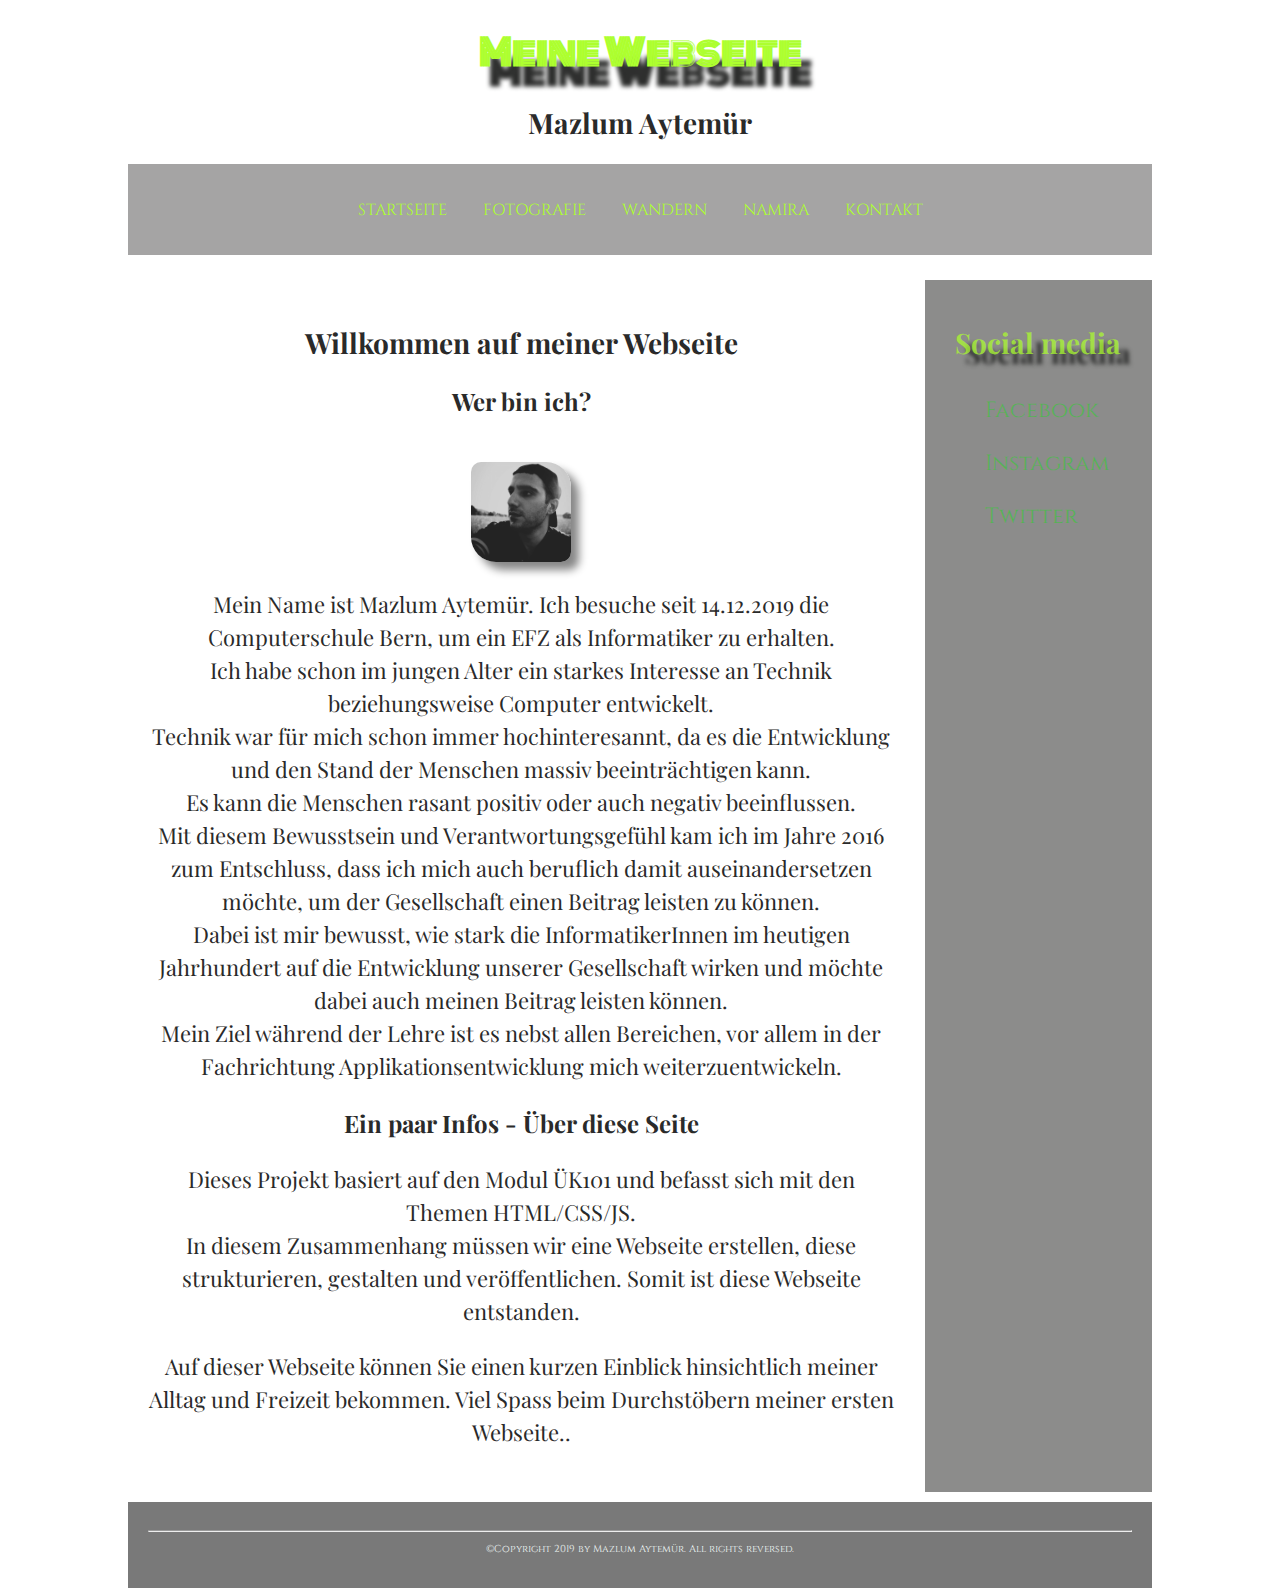
<file: Meine Webseite 3/index.html>
<!DOCTYPE html>
<html lang="de">
<head>
    <!--Coded by Mazlum Aytemür - CsBe | Inf19 | ük 101-->
    <title>Meine Webseite</title>
    <meta charset="UTF-8">
    <meta name="viewport" content="width=device-width, initial-scale=1.0">
    <meta http-equiv="X-UA-Compatible" content="ie=edge">
    
    <link rel="stylesheet" href="styles/style.css">
    <link rel="stylesheet" href="styles/responsive_nav.css">
    <link href="https://fonts.googleapis.com/css?family=Cinzel&display=swap" rel="stylesheet">
    <link href="https://fonts.googleapis.com/css?family=Playfair+Display&display=swap" rel="stylesheet">
    <link href="https://fonts.googleapis.com/css?family=Monoton&display=swap" rel="stylesheet">
    <link rel="shortcut icon" type="image/x-icon" href="/img/icons/6.1.png">
    <!--Quellenangabe favicon: https://www.hiclipart.com/free-transparent-background-png-clipart-dadzw/download-->
</head>

<body>
    <header>
        <h1>Meine Webseite</h1>
        <h2>Mazlum Aytemür</h2>
    </header>
    <nav class="responsivenav" id="responsivenav">
        <a class="active" href="index.html">Startseite</a>
        <a href="photography.html">Fotografie</a>
        <a href="wandern.html">Wandern</a>
        <a href="namira.html">Namira</a>
        <a href="kontakt.html">Kontakt</a>
        <div class="barcontainer" id="barcontainer">
            <div class="bar1"></div>
            <div class="bar2"></div>
            <div class="bar3"></div>
        </div>
    </nav>

    <main>
        <article id="startseite">
            <h2>Willkommen auf meiner Webseite</h2>
            <h3>Wer bin ich?</h3>
            <br>
            <img class="profilbild" src="img/me/4.1.jpg" alt="Ein Bild von mir">
            <p>
                Mein Name ist Mazlum Aytemür. Ich besuche seit 14.12.2019 die Computerschule Bern, um ein EFZ als Informatiker zu erhalten. <br /> 
                Ich habe schon im jungen Alter ein starkes Interesse an Technik beziehungsweise Computer entwickelt.<br /> 
                Technik war für mich schon immer hochinteresannt, da es die Entwicklung und den Stand der Menschen massiv beeinträchtigen kann. <br /> 
                Es kann die Menschen rasant positiv oder auch negativ beeinflussen. <br /> 
                Mit diesem Bewusstsein und Verantwortungsgefühl kam ich im Jahre 2016 zum Entschluss, dass ich mich auch beruflich damit auseinandersetzen möchte, um der Gesellschaft einen Beitrag leisten zu können. <br /> 
                Dabei ist mir bewusst, wie stark die InformatikerInnen im heutigen Jahrhundert auf die Entwicklung unserer Gesellschaft wirken und möchte dabei auch meinen Beitrag leisten können. <br /> 
                Mein Ziel während der Lehre ist es nebst allen Bereichen, vor allem in der Fachrichtung Applikationsentwicklung mich weiterzuentwickeln. <br /> 
               </p>
            <h3>Ein paar Infos - Über diese Seite</h3>
            <p>Dieses Projekt basiert auf den Modul ÜK101 und befasst sich mit den Themen HTML/CSS/JS. <br /> 
                In diesem Zusammenhang müssen wir eine Webseite erstellen, diese strukturieren, gestalten und veröffentlichen.
                Somit ist diese Webseite entstanden.
              </p>
              <p>Auf dieser Webseite können Sie einen kurzen Einblick hinsichtlich meiner Alltag und Freizeit bekommen. Viel Spass beim Durchstöbern meiner ersten Webseite..</p>
        </article>


        <aside>
            <h2>Social media</h2>
            <ul>
                <li><a href="https://www.facebook.com/Infinitymindss">Facebook</a></li>
                <li><a href="https://www.instagram.com/">Instagram</a></li>
                <li><a href="https://www.Twitter.com/">Twitter</a></li>
            </ul>
        </aside>
    </main>




    <footer>
        <hr>
        <p>©Copyright 2019 by Mazlum Aytemür. All rights reversed.</p>
    </footer>



    <script src="https://code.jquery.com/jquery-3.4.1.slim.min.js" integrity="sha256-pasqAKBDmFT4eHoN2ndd6lN370kFiGUFyTiUHWhU7k8=" crossorigin="anonymous">
    </script>
    <script src="scripts/script.js"></script>

</body>

</html>
</file>
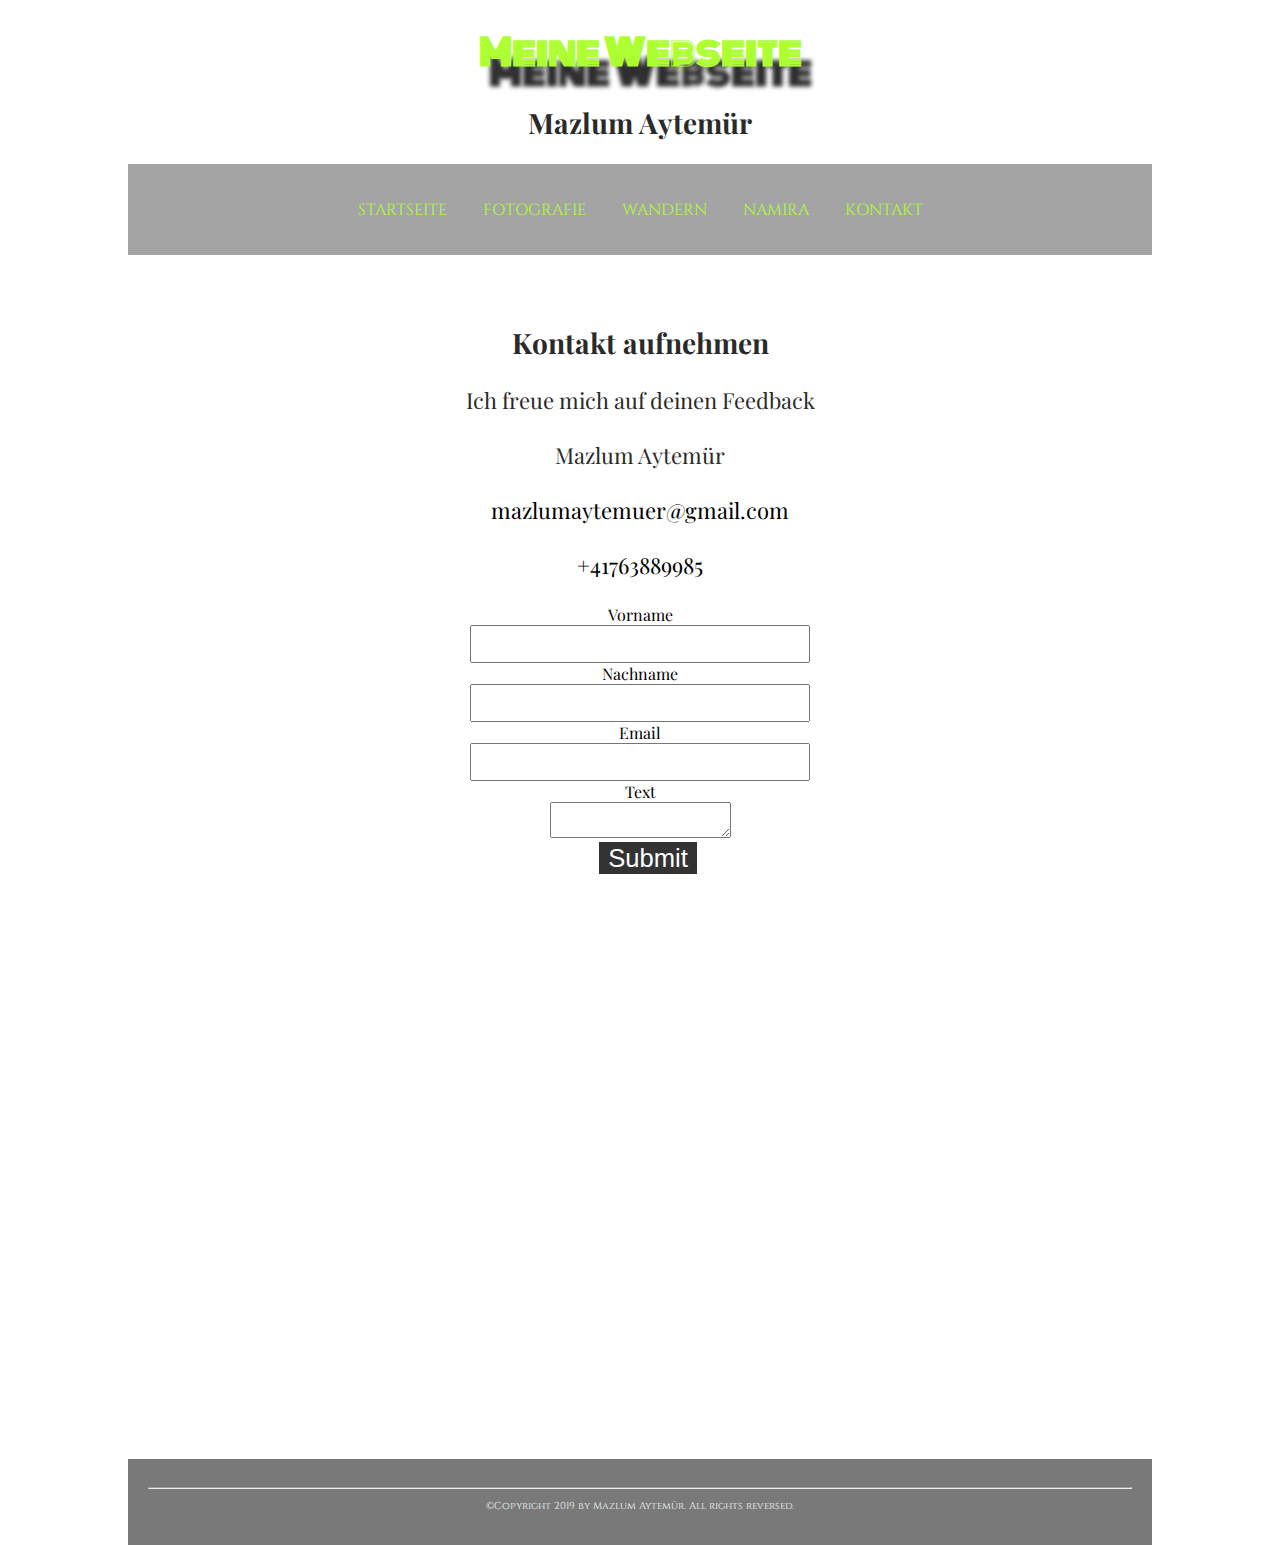
<file: Meine Webseite 3/kontakt.html>
<!DOCTYPE html>
<html lang="en">

<head>
    <!--Coded by Mazlum Aytemür - CsBe | Inf19 | ük 101-->
    <meta charset="UTF-8" />
    <meta name="viewport" content="width=device-width, initial-scale=1.0" />
    <meta http-equiv="X-UA-Compatible" content="ie=edge" />
    <link rel="stylesheet" href="styles/style.css" />
    <link rel="stylesheet" href="styles/responsive_nav.css" />
    <link href="https://fonts.googleapis.com/css?family=Cinzel&display=swap" rel="stylesheet" />
    <link href="https://fonts.googleapis.com/css?family=Playfair+Display&display=swap" rel="stylesheet" />
    <link href="https://fonts.googleapis.com/css?family=Monoton&display=swap" rel="stylesheet" />
    <link rel="shortcut icon" type="image/x-icon" href="/img/icons/6.1.png" />

    <title>Document</title>
</head>

<body>
    <header>
        <h1>Meine Webseite</h1>
        <h2>Mazlum Aytemür</h2>
        <nav class="responsivenav" id="responsivenav">
            <a class="active" href="index.html">Startseite</a>
            <a href="photography.html">Fotografie</a>
            <a href="wandern.html">Wandern</a>
            <a href="namira.html">Namira</a>
            <a href="kontakt.html">Kontakt</a>
            <div class="barcontainer" id="barcontainer">
                <div class="bar1"></div>
                <div class="bar2"></div>
                <div class="bar3"></div>
            </div>
        </nav>
        <script src="scripts/script.js"></script>
    </header>

    <main>
        <article>
            <h2>Kontakt aufnehmen</h2>
            <p>Ich freue mich auf deinen Feedback</p>
            
            <p>Mazlum Aytemür</p>
            <p><a href="mailto:mazlumaytemuer@gmail.com">mazlumaytemuer@gmail.com</a></p>
            <p><a href="tel:+">+41763889985</a></p>

            <div class="kontaktForm">
                <form>
                    <div>
                        Vorname <br>
                        <input type="text">
                    </div>
                    <div>
                        Nachname <br>
                        <input type="text">
                    </div>
                    <div>
                        Email <br>
                        <input type="email">
                    </div>
                    <div>
                        Text <br>
                        <textarea></textarea>
                    </div>
                    <div>
                        <input style="width: 10%;" type="submit">
                    </div>
                </form>
            </div>

            <div class="maps">
                <iframe src="https://www.google.com/maps/embed?pb=!1m18!1m12!1m3!1d2692.4779931219723!2d7.570493216778824!3d47.55848757918184!2m3!1f0!2f0!3f0!3m2!1i1024!2i768!4f13.1!3m3!1m2!1s0x4791b9040bd3c4ad%3A0x975fabd241d3f985!2sSchlettstadterstrasse%2035%2C%204055%20Basel!5e0!3m2!1sde!2sch!4v1575757678135!5m2!1sde!2sch" width="600" height="450" frameborder="0" style="border:0;" allowfullscreen=""></iframe>
            </div>

        </article>
    </main>

    <footer>
        <hr>
        <p>©Copyright 2019 by Mazlum Aytemür. All rights reversed.</p>
    </footer>

    <script src="https://www.gratis-kontaktformular.de/formular.php?i=31e3f1f6b36ff3a9ba320bebda9b0269" type="text/javascript"></script>
    <script src="https://code.jquery.com/jquery-3.4.1.slim.min.js" integrity="sha256-pasqAKBDmFT4eHoN2ndd6lN370kFiGUFyTiUHWhU7k8=" crossorigin="anonymous"></script>
</body>

</html>
</file>
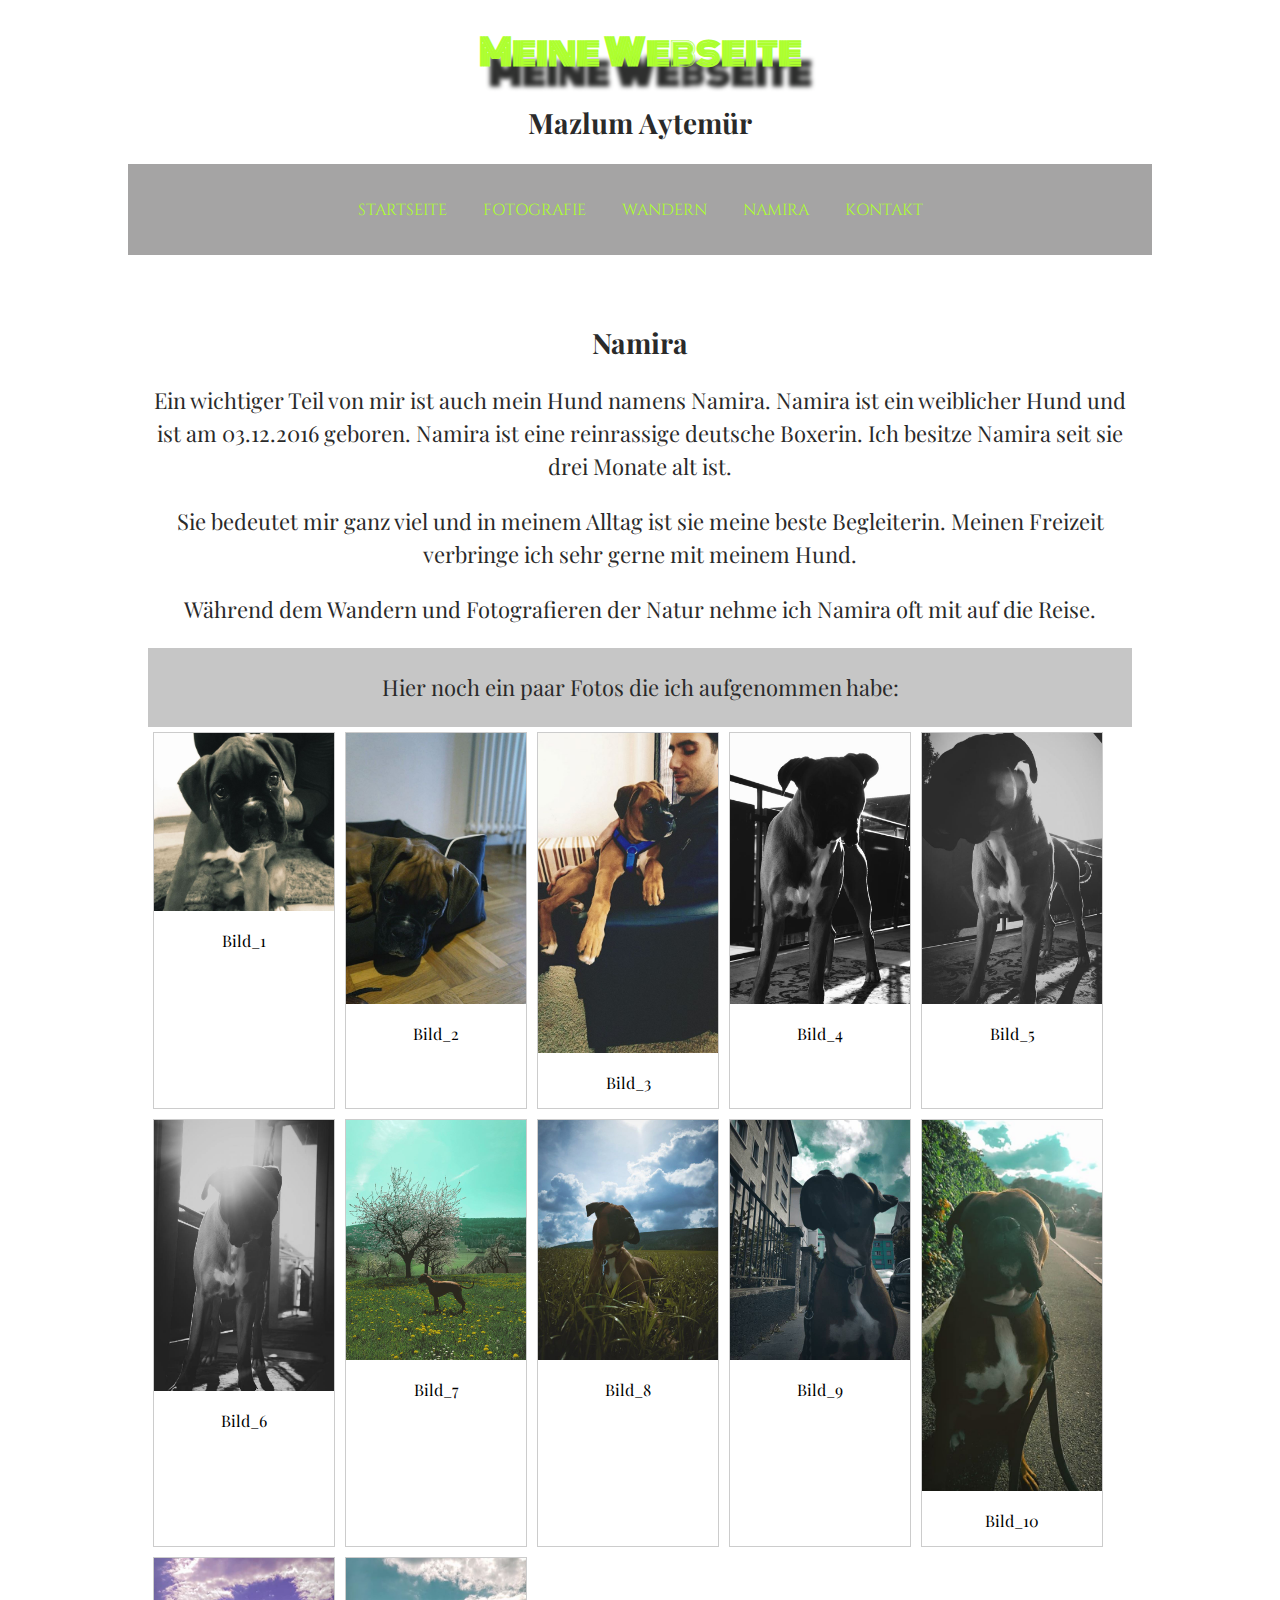
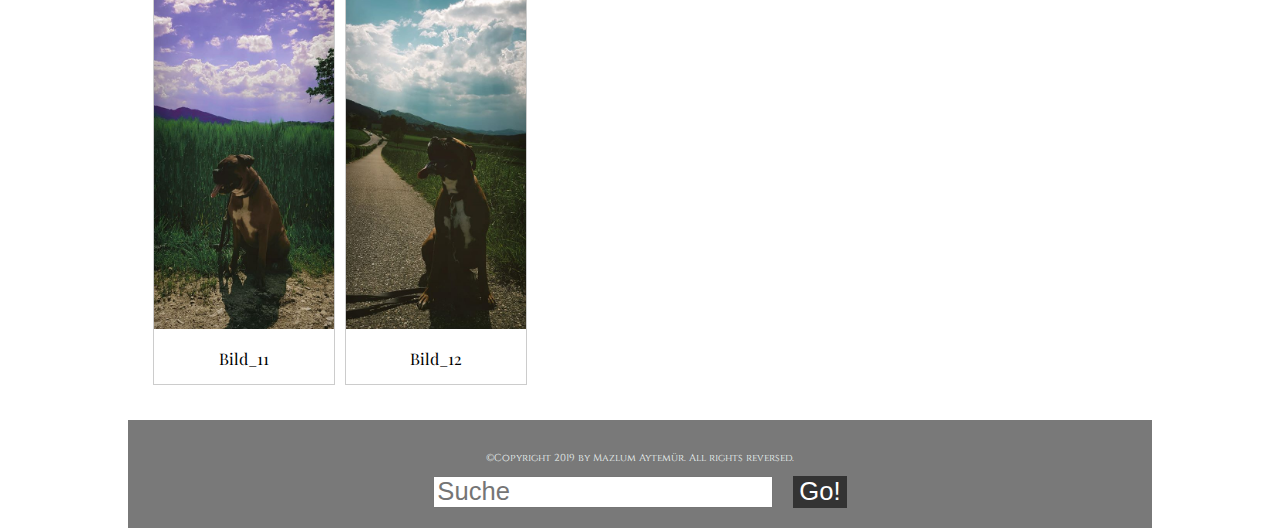
<file: Meine Webseite 3/namira.html>
<!DOCTYPE html>
<html lang="en">
<head>
    <!--Coded by Mazlum Aytemür - CsBe | Inf19 | ük 101-->
    <meta charset="UTF-8">
    <meta name="viewport" content="width=device-width, initial-scale=1.0">
    <meta http-equiv="X-UA-Compatible" content="ie=edge">
    <link rel="stylesheet" href="styles/style.css">
    <link rel="stylesheet" href="styles/responsive_nav.css">
    <link href="https://fonts.googleapis.com/css?family=Cinzel&display=swap" rel="stylesheet"> 
    <link href="https://fonts.googleapis.com/css?family=Playfair+Display&display=swap" rel="stylesheet">
    <link href="https://fonts.googleapis.com/css?family=Monoton&display=swap" rel="stylesheet"> 
    <link rel="shortcut icon" type="image/x-icon" href="/img/icons/6.1.png">
    

    <title>Document</title>
</head>
<body>
  

    <header>

        <h1>Meine Webseite</h1>
        <h2>Mazlum Aytemür</h2>    
        
        <nav class="responsivenav" id="responsivenav">
            <a class="active" href="index.html">Startseite</a>
            <a href="photography.html">Fotografie</a>
            <a href="wandern.html">Wandern</a>
            <a href="namira.html">Namira</a>
            <a href="kontakt.html">Kontakt</a>
            <div class="barcontainer" id="barcontainer">
                <div class="bar1"></div>
                <div class="bar2"></div>
                <div class="bar3"></div>
            </div>
        </nav>

      <script
      src="https://code.jquery.com/jquery-3.4.1.slim.min.js"
      integrity="sha256-pasqAKBDmFT4eHoN2ndd6lN370kFiGUFyTiUHWhU7k8="
      crossorigin="anonymous">
      </script>
    <script src="scripts/script.js"></script> 

    </header>


    

    <main>
      

            <article>
                    <h2>Namira</h2>
                    
            
                    <p>Ein wichtiger Teil von mir ist auch mein Hund namens Namira. Namira ist ein weiblicher Hund und ist am 03.12.2016 geboren.
                      Namira ist eine reinrassige deutsche Boxerin. Ich besitze Namira seit sie drei Monate alt ist.</p>
                    <p>Sie bedeutet mir ganz viel und in meinem Alltag ist sie meine beste Begleiterin. Meinen Freizeit verbringe ich sehr gerne mit meinem Hund.</p>
                    <p>Während dem Wandern und Fotografieren der Natur nehme ich Namira oft mit auf die Reise. </p>
                    <article class="trennlinie1"><p>Hier noch ein paar Fotos die ich aufgenommen habe:</p>
            
                    
             </article>


             <div class="namirabilder"> <!--Quellenangabe:https://www.w3schools.com/css/css_image_gallery.asp-->

             <div class="gallery">
                    <a target="_blank" href="img/namira/3.1.jpg">
                      <img src="img/namira/3.1.jpg" alt="1. Bild von meinem Hund" width="600" height="400">
                    </a>
                    <div class="desc">Bild_1</div>
                  </div>

                  
                  <div class="gallery">
                    <a target="_blank" href="img/namira/3.2.jpg">
                      <img src="img/namira/3.2.jpg" alt="2. Bild von meinem Hund" width="600" height="400">
                    </a>
                    <div class="desc">Bild_2</div>
                  </div>

                  
                  <div class="gallery">
                    <a target="_blank" href="img/namira/3.3.jpg">
                      <img src="img/namira/3.3.jpg" alt="3. Bild von meinem Hund" width="600" height="400">
                    </a>
                    <div class="desc">Bild_3</div>
                  </div>


                  <div class="gallery">
                        <a target="_blank" href="img/namira/3.5.jpg">
                          <img src="img/namira/3.5.jpg" alt="4. Bild von meinem Hund" width="600" height="400">
                        </a>
                        <div class="desc">Bild_4</div>
                      </div>


                      <div class="gallery">
                            <a target="_blank" href="img/namira/3.6.jpg">
                              <img src="img/namira/3.6.jpg" alt="5. Bild von meinem Hund" width="600" height="400">
                            </a>
                            <div class="desc">Bild_5</div>
                          </div>


                      <div class="gallery">
                            <a target="_blank" href="img/namira/3.7.jpg">
                              <img src="img/namira/3.7.jpg" alt="6. Bild von meinem Hund" width="600" height="400">
                            </a>
                            <div class="desc">Bild_6</div>
                          </div>


                      <div class="gallery">
                            <a target="_blank" href="img/namira/3.8.jpg">
                              <img src="img/namira/3.8.jpg" alt="7. Bild von meinem Hund" width="600" height="400">
                            </a>
                            <div class="desc">Bild_7</div>
                          </div>


                      <div class="gallery">
                            <a target="_blank" href="img/namira/3.9.jpg">
                              <img src="img/namira/3.9.jpg" alt="8. Bild von meinem Hund" width="600" height="400">
                            </a>
                            <div class="desc">Bild_8</div>
                          </div>


                      <div class="gallery">
                            <a target="_blank" href="img/namira/3.10.jpg">
                              <img src="img/namira/3.10.jpg" alt="9. Bild von meinem Hund" width="600" height="400">
                            </a>
                            <div class="desc">Bild_9</div>
                          </div>


                      <div class="gallery">
                            <a target="_blank" href="img/namira/3.11.jpg">
                              <img src="img/namira/3.11.jpg" alt="10. Bild von meinem Hund" width="600" height="400">
                            </a>
                            <div class="desc">Bild_10</div>
                          </div>


                      <div class="gallery">
                            <a target="_blank" href="img/namira/3.12.jpg">
                              <img src="img/namira/3.12.jpg" alt="11. Bild von meinem Hund" width="600" height="400">
                            </a>
                            <div class="desc">Bild_11</div>
                          </div>


                      <div class="gallery">
                            <a target="_blank" href="img/namira/3.13.jpg">
                              <img src="img/namira/3.13.jpg" alt="12. Bild von meinem Hund" width="600" height="400">
                            </a>
                            <div class="desc">Bild_12</div>
                          </div>


                        </div>
                          
                  
            
        	
            
                </main>
        
            
                <footer>
                  <p>©Copyright 2019 by Mazlum Aytemür. All rights reversed.</p>
                  <form>
                    <input class="searchbtn" type="search" name="q" placeholder="Suche">
                    <input class="searchbtn" type="submit" value="Go!">
                    
                </form>
                </footer>
    
</body>
</html>
</file>
<file: Meine Webseite 3/styles/style.css>
/*Projektarbeit ük101 Mazlum Aytemür®*/

/*General*/
body {
    width: 80%;
    margin: 0 auto;
    font-family: "Cinzel", serif;
    -webkit-flex-flow: row wrap;
    flex-flow: row wrap;
    background: url(https://wallpaperset.com/w/full/0/7/2/313022.jpg) no-repeat fixed;
    background-size: 100% 100%;
}

article {
    text-align: center;
}

h1 {
    font-size: 36px;
    text-align: center;
    color: greenyellow;
    font-family: "Monoton", cursive;
    text-shadow: rgb(42, 43, 42) 10px 20px 4px;
    transition-duration: 3s;
}

h1:hover {
    transform: rotate(350deg) translate(100px, 60px);
}

h2,
h3 {
    color: #2a2a2a;
    font-family: "Playfair Display", serif;
    text-align: center;
}

h2 {
    font-size: 28px;
    text-align: center;
}

h3 {
    font-size: 24px;
}


p,
input,
li {
    color: #2a2a2a;
}


/**Startseite**/
#startseite {
    text-align: center;
}

p,
li {
    font-size: 22px;
    line-height: 1.5;
}

nav,
article,
aside,
footer {
    background-color: rgba(255, 255, 255, 0.178);
    padding: 2%;

}


/**NAV**/
nav {
    background-color: #2a2c2b7c;
    display: flex;
    margin-bottom: 25px;
    justify-content: center;
}

nav a {
    font-size: 24px;
    text-transform: uppercase;
    text-decoration: none;
    color: rgba(4, 247, 25, 0.61);
}

nav form {
    flex: 1;
    display: flex;
    align-items: center;
    height: 100%;
    padding: 0 2em;
}

input {
    font-size: 1.6rem;
    height: 32px;
    margin-bottom: 0px;
}

input[type="search"] {
    flex: 3;
}

input[type="submit"] {
    flex: 1;
    margin-left: 1rem;
    background: #333;
    border: 0;
    color: white;
}

main {
    display: flex;
        flex-wrap: wrap;
}

article {
    flex: 4;
    font-family: "Playfair Display", serif;
}

/**Aside**/
@media (min-width:992px) {
    aside {
        margin-left: 10px;
    }
}
aside {
    flex: 1;
    background-color: #3b3b3a96;
}

aside h2 {
    color: rgba(172, 255, 47, 0.733);
    text-shadow: rgb(42, 43, 42) 10px 10px 4px;
}

aside li {
    padding: 10px 0;
}

aside li a {
    color: rgba(50, 205, 50, 0.603);
    text-decoration: none;
    padding: 10px 0;
}

aside li a:hover {
    background-color: khaki;
    color: rgb(10, 12, 10);
}

/**Footer**/
footer {
    background-color: rgba(61, 61, 61, 0.692);
    margin-top: 10px;
    text-align: center; 
}

footer p {
    color: rgb(237, 245, 244);
    font-size: 10px;
}

/**Gallery**/
.gallery1 {
    position: relative;
    overflow: hidden;
    width: 60%;
    margin-left: 19%;
    margin-top: 10px;
    box-shadow: 10px 10px 40px rgba(27, 27, 27, 0.877);
}

.gallery1 .movable {
    display: flex;
    height: 70vh;
    transition: transform 0.4s;
}

.gallery1 .movable > div {
    flex: 1;
    min-width: 100%;
}




.maps {
    display: block;
}
.maps iframe {
    width: 100%;
}

.kontaktForm {
    display: block;
    margin-bottom: 100px;
}

article a {
    display: block;
    text-decoration: none;
    color: black;
}
.profilbild {
    border-radius: 10px 25%;
    height: 100px;
    width: 100px;
    box-shadow: 8px 8px 8px rgba(0, 0, 0, 0.473);
    transition-duration: 1s;
}

.profilbild:hover {
    transform: scale(1.4, 1.4);
}

.trennlinie1 {
    background-color: rgba(65, 65, 65, 0.301);
    transition: 2s;
    padding: 1px;

}

.trennlinie1:hover {
    transform: scale(1, 0.8);
}

.trennlinie1 .p {
    color: aqua;
}

.slidebutton {
    display: flex;
    justify-content: center;
    align-items: center;
}


div.gallery {
    margin: 5px;
    border: 1px solid #ccc;
    float: left;
    width: 180px;
}

div.gallery:hover {
    border: 1px solid rgb(56, 56, 56);
}

div.gallery img {
    width: 100%;
    height: auto;
}

div.desc {
    padding: 15px;
    text-align: center;
}

.namirabilder {
    display: flex;
    flex-wrap: wrap;
}

.supportgif {
    border-radius: 80px 25%;
    height: 100px;
    width: 100px;
    box-shadow: 8px 8px 8px rgba(0, 0, 0, 0.473);
    transition-duration: 1s;
}

.supportgif:hover {
    transform: scale(1.4, 1.4);
}

ul {
    list-style: none;
}
</file>
<file: Meine Webseite 3/styles/responsive_nav.css>
.responsivenav {
    background-color: rgba(36, 35, 35, 0.411);
    overflow: hidden;
}

.responsivenav a {
    color: greenyellow;
    text-decoration: none;
    font-size: 16px;
    padding: 14px 18px;
    float: left;
    transition-duration: 0.3s;
}

.responsivenav a:hover {
    background-color: rgba(0, 255, 98, 0.37);
    color: rgb(250, 3, 36);
    text-shadow: none;
    font-weight: 800;
    transform: scale(1.1);
}


.responsivenav .barcontainer {
    display: none;
    cursor: pointer;
}

.bar1,
.bar2,
.bar3 {
    width: 35px;
    height: 5px;
    background-color: mintcream;
    margin: 6px;
    transition: 0.4s;
    box-shadow: 10px 10px 5px rgb(62, 63, 62);
}

.change .bar1 {
    transform: rotate(-45deg) translate(-9px, 6px);
}

.change .bar2 {
    opacity: 0;
}

.change .bar3 {
    transform: rotate(45deg) translate(-8px, -7px);
}


@media screen and (max-width: 600px) {
    .responsivenav a:not(:first-child) {
        display: none;
    }

    .responsivenav .barcontainer {
        float: right;
        display: block;
        margin-right: 5px;
        margin-top: 3px;
    }

    .responsivenav.responsive {
        position: relative;
    }

    .responsivenav.responsive .barcontainer {
        position: absolute;
        right: 0;
        top: 0;
    }

    .responsivenav.responsive a {
        float: none;
        display: block;
    }
}
</file>
